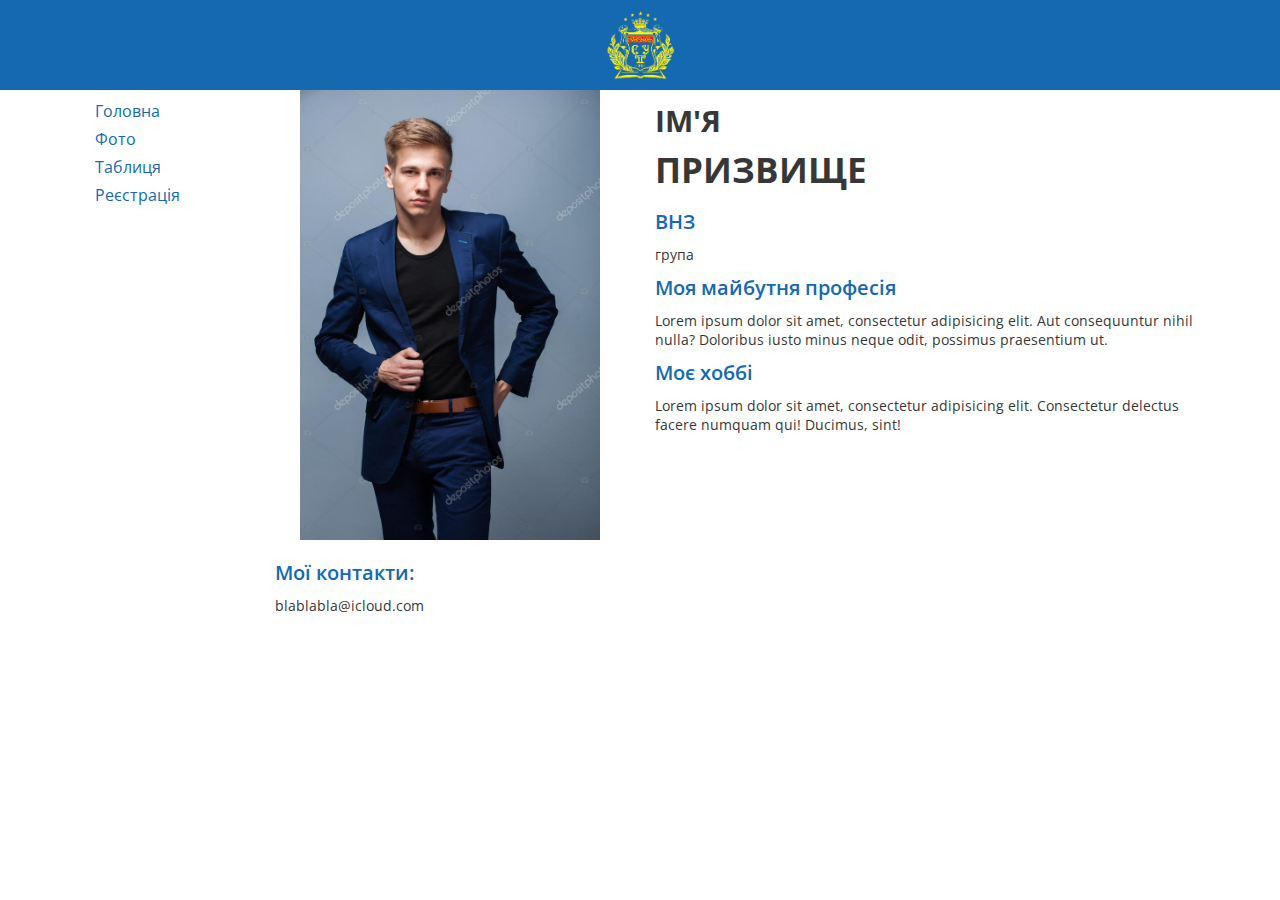
<file: index.html>
<!doctype html>
<html lang="uk">
<head>
    <meta charset="UTF-8">
    <meta name="viewport" content="width=device-width, user-scalable=no, initial-scale=1.0, maximum-scale=1.0, minimum-scale=1.0">
    <meta http-equiv="X-UA-Compatible" content="ie=edge">
    <link rel="stylesheet" href="css/bootstrap-grid.min.css">
    <link rel="stylesheet" href="https://use.fontawesome.com/releases/v5.3.1/css/all.css"
          integrity="sha384-mzrmE5qonljUremFsqc01SB46JvROS7bZs3IO2EmfFsd15uHvIt+Y8vEf7N7fWAU" crossorigin="anonymous">
    <link rel="stylesheet" href="css/style.css">
    <title>Ivan KR</title>
</head>
<body>
<header>
    <div class="header container">
        <img src="img/logo.png" alt="logo">
    </div>
</header>
<section class="about">
    <div class="container">
        <div class="row">
            <div class="col-2">
                <nav>
                    <ul class="navigation">
                        <li><a href="../ivan_project/index.html"><i class="fas fa-home"></i>Головна</a></li>
                        <li><a href="#"><i class="fas fa-image"></i>Фото</a></li>
                        <li><a href="../ivan_project/table.html"><i class="fas fa-table"></i>Таблиця</a></li>
                        <li><a href="#"><i class="fas fa-unlock-alt"></i>Реєстрація</a></li>
                    </ul>
                </nav>
            </div>
            <div class="col-4">
                <section class="main">
                    <div class="main__photo">
                        <img src="img/avatar.jpg" alt="Моє фото">
                    </div>
                    <div class="main__contacts">
                        <div class="info__name_title">
                            Мої контакти:
                        </div>
                        <div class="main__contacts-mail">
                            <a href="#">blablabla@icloud.com</a>
                        </div>
                    </div>
                </section>
            </div>
            <div class="col-6">
                <section class="info">
                    <h3 class="info__name">Ім'я</h3>
                    <h2 class="info__surname">Призвище</h2>
                    <div class="education">
                        <div class="info__name_title">ВНЗ</div>
                        <div class="info__name_text">група</div>
                    </div>
                    <div class="profession">
                        <div class="info__name_title">Моя майбутня професія</div>
                        <div class="info__name_text">Lorem ipsum dolor sit amet, consectetur adipisicing elit. Aut consequuntur nihil nulla? Doloribus
                            iusto minus neque odit, possimus praesentium ut.
                        </div>
                    </div>
                    <div class="hobby">
                        <div class="info__name_title">Моє хоббі</div>
                        <div class="info__name_text">Lorem ipsum dolor sit amet, consectetur adipisicing elit. Consectetur delectus facere numquam qui!
                            Ducimus, sint!
                        </div>
                    </div>

                </section>
            </div>
        </div>

    </div>
</section>

<footer>

</footer>
</body>
</html>
</file>
<file: css/style.css>
@import url('https://fonts.googleapis.com/css?family=Open+Sans:300,300i,400,400i,600,600i,700,700i,800,800i&subset=cyrillic');

body {
    margin: 0;
    padding: 0;
    font-size: 14px;
    font-family: "Open Sans", sans-serif;
    color: #373737;
}

* {
    font-family: 'Open Sans', sans-serif;
    box-sizing: border-box;
}


/*header  */


header {
    background: #1569b1;
}

.header {
    display: flex;
    justify-content: center;
}
.header img {
    height: 5em;
    margin: 10px 0;
}

nav .navigation {
    list-style: none;
    margin: 0;
    padding: 0;
}

nav .navigation li a {
    text-decoration: none;
    color: #1569b1;
    font-size: 16px;
}

nav .navigation li {
    padding-bottom: 6px;
}

nav .navigation li a i {
    color: #373737;
    margin-right: 10px;
}

nav, .info {
    padding-top: 10px;
}

.main__photo {
    width: 300px;
    margin: 0 auto;
    padding-bottom: 15px;
}

.main__photo img {
    max-width: 100%;
}

.main__contacts-mail a {
    text-decoration: none;
    color: #373737;
}

.info__name{
    font-size: 30px;
    margin: 0;
    text-transform: uppercase;
    padding-bottom: 5px;
}

.info__surname {
    font-size: 35px;
    margin: 0;
    text-transform: uppercase;
    padding-bottom: 15px;
}

.education, .profession, .hobby {
    padding-bottom: 10px;
}

.info__name_title {
    font-size: 20px;
    color: #1569b1;
    padding-bottom: 10px;
    font-weight: 600;
}

/*
    TABLE
            */

.backdoor {
    float: left;
    position: relative;
    top: -30px;
    font-weight: 700;
    cursor: pointer;
}

.backdoor:hover {
    color: #1569b1;
}

.table__education i:hover {
    color: #1569b1;
}

.table__education i {
    float: left;
    cursor: pointer;
    position: relative;
    top: -27px;
    font-weight: 700;
    left: -10px;
}

.indent {
    padding-bottom: 50px;
}

.table h3 {
    text-transform: uppercase;
    font-size: 20px;
    text-align: center;
}

.table__education {
    text-transform: uppercase;
    font-size: 16px;
    text-align: center;
    padding-bottom: 15px;
}

.table__img {
    max-width: 150px;
}

.table__img img {
    width: 100%;
}

.table__text p {
    margin: 0;
    padding: 0 0 5px 0;
}

table.exams tr td p {
    font-size: 12px;
    margin: 1px;
    padding: 0;
}

td {
    text-align: center;
}

.height {
    height: 30px;
}

.exams__title {
    font-size: 16px;
    text-transform: uppercase;
    font-weight: 600;
    text-align: center;
}

.exams__name {
    text-align: right;
}
</file>
